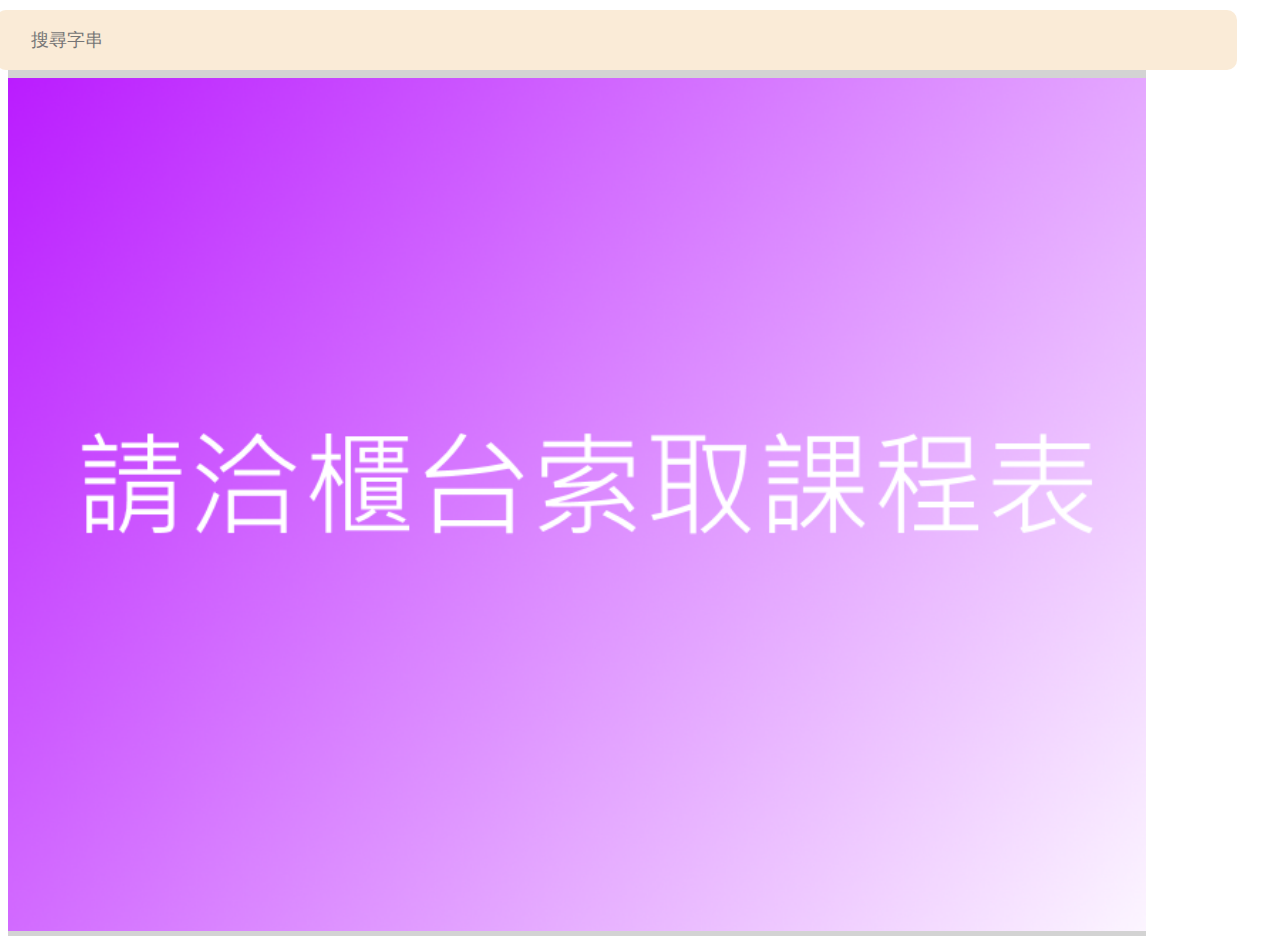
<file: index2.html>
<!DOCTYPE html>
<html>

<head>
  <title></title>
  <meta name="msapplication-tap-highlight" content="no" />

  <!--  using Noto Sans TC is added by Paul Kang-->
  <link href="https://fonts.googleapis.com/css?family=Noto+Sans+TC&display=swap" rel="stylesheet">

  <link href="https://kendo.cdn.telerik.com/2020.1.114/styles/kendo.common-nova.min.css" rel="stylesheet" />
  <link href="https://kendo.cdn.telerik.com/2020.1.114/styles/kendo.nova.min.css" rel="stylesheet" />
  <link href="https://kendo.cdn.telerik.com/2020.1.114/styles/kendo.mobile.nova.min.css" rel="stylesheet" />   

  <link href="css/courseStyle.css" rel="stylesheet" />
     
  <script src="https://code.jquery.com/jquery-1.12.4.min.js"></script>
  <script src="https://kendo.cdn.telerik.com/2020.1.114/js/kendo.all.min.js"></script>
  <script src="https://kendo.cdn.telerik.com/2020.1.114/js/kendo.timezones.min.js"></script>
  
  <link rel="stylesheet" href="css/loading.css" />
  <script src="js/loading.js"></script>    
</head>

<body id="bodyChat">
  <!-- Google Tag Manager -->
  <!-- remarked by Paul Kang
    <noscript>
      <iframe src="https://www.googletagmanager.com/ns.html?id=GTM-6X92" height="0" width="0" style="display: none; visibility: hidden"></iframe>
    </noscript>
    <script>(function(w, d, s, l, i) { w[l] = w[l] || []; w[l].push({ 'gtm.start': new Date().getTime(), event: 'gtm.js' }); var f = d.getElementsByTagName(s)[0], j = d.createElement(s), dl = l != 'dataLayer' ? '&l=' + l : ''; j.async = true; j.src = 'https://www.googletagmanager.com/gtm.js?id=' + i + dl; f.parentNode.insertBefore(j, f); })(window, document, 'script', 'dataLayer', 'GTM-6X92');</script>
  -->
  <!-- End Google Tag Manager -->

  <!-- 
    若設  data-use-native-scrolling="true"，則 非 mobile mode 可以捲動，但 mobile mode 顯示有問題。
    若沒設 data-use-native-scrolling="true"，則 非 mobile mode 無法捲動，但 mobile mode 正常可捲動。
    -->

  <style>
  
    .km-on-ios  .km-list > li { /*ListView 裡的 item*/
/*        background-color: rgb(250,250,250);*/
/*        background-color: white;*/
/*        border-radius:10px;*/
        margin: -0px;
    }

    
    .km-on-ios .km-header .km-navbar
    /* for data-title */
    {
      background-color: coralbl;
      /* deeppink; */
      font-size: 18px;
    }
      
    .km-on-ios .km-header .km-widget,
    .km-on-ios .km-header .km-view-title {
      color: white;
    }

    .NotoSansFont {
      font-family: 'Noto Sans TC'; 
    }
    
    .報名課程title {
      font-size: 18px;
      font-weight: bold;
      margin-left: 15px;

    }

    .課程名稱 {
      font-size: 18px;
      margin-left: 15px;

    }
    
    #calendar,
    #calendar .k-calendar-view,
    #calendar .k-content {
        width: 100%;
    }    
  </style>

<!--  <a class="k-icon k-i-search" style="position:absolute; top:50%; right:10px; z-index:1000";font-size:30px></a>-->
    
  <div data-role="view" data-title="聊天" style="font-family: 'Noto Sans TC'; height:85%" id="chatDiv" data-layout="" data-show="chatShow" data-init="initChatListView">
    <header data-role="header">
      <div data-role="navbar" id="normalChat" class="km-accent">

        <a data-align="left" data-role="button" href="" data-rel="" data-icon="back"></a>
        
        <span data-role="view-title"></span>
             
      </div>
    </header>

    <div id="已報名課程DivChat">       
    
      <div id="searchBarChat" style="margin-top:10px">
        <a class="k-icon k-i-search" style="font-size:20px; color:gray; margin-left:20px" ></a>    
          
        <input id="searchTextChat" style="font-size:18px; width:95%; height:50px; margin-left:-32px; border-style:none; background-color:antiquewhite; padding:5px;padding-left:35px; border-radius:10px" type="text" placeholder="搜尋字串" onchange="search已報名課程(this.value)" />
        
        <a id="serachClearChat" class="k-icon k-i-close" style="font-size:20px; color:gray; margin-left:-30px; margin-top:-4px" onclick="clearSearchTextChat()"></a>
        
        <script>
          var inputChat = document.getElementById('searchTextChat');
          inputChat.onkeydown = function() {
              var key = event.keyCode || event.charCode;
              if( key == 8 ){
                //console.log("backspace pressed", input.value);
                if (inputChat.value.length==1 /* length=1is tricky */) {
                  //console.log("empty");
                  search已報名課程("");
                }
              }
          };          
        </script>
      </div>
      
          
    <div data-role="modalview" id="modalview-img" style="width: 90%;">
  <!--
        <header data-role="header" >
            <div data-role="navbar" style="height:30px; background:#F5404C;">
                <span style="font-size:18px;float:left; margin-top:-7px; margin-left:45%" id="aaa">圖片</span>
                <a data-click="closeModalViewLogin" data-role="button" data-align="right">Close</a>
            </div>
        </header>
  -->
       <div style="background:lightgray" onclick="closeImg()">
         <a class="k-icon k-i-close" style="font-size:20px; float:right; margin:4px"></a> 
         <img src="../%E7%B4%A2%E5%8F%96%E8%AA%B2%E7%A8%8B%E8%A1%A8.png" style="width: 100%; height:100%;" />
      </div>

      <script>
        //$("#modalview-img").kendoMobileModalView("open")
        function closeImg(){
          $("#modalview-img").kendoMobileModalView("close")
        }
      </script>
    </div>
    

    
      <ul data-role="listview" data-source="chatDataSource" data-pull-to-refresh="true" data-template="chattemplate"  class="main-menu">

        <script type="text/x-kendo-template" id="chattemplate" >
          <a class="reply km-primary km-button-right"
            style="color: white" data-role="button"
            onclick="messageBtn('#:message編號#')" 
            id = "按鈕#: message編號 #"
          >按鈕</a>

          <div style="text-align:left;">
          <img src="#: message圖片 #" width="70" height="70" style="float:left;margin-right:10px;border-radius:50%"
            onclick="messageBtn('#: message圖片 #')"
          />          
          <p style="font-size:12px; color: gray; margin-top:-4px" id ='#: message編號 #'> #: message編號 # </p> 

          <p style="font-size:16px; color: darkslategray; text-align:left; background-color:beige; padding:5px; width:80%; border-radius:5px;" id ='msgContent#:message編號#'>#: message內容 #</p>

          <p style="font-size:12px; color: gray; float: left; margin-top:-8px;" id ='msgTime#: message編號#'>#: message時間 #</p>

          </div>

        </script>

      </ul>
     </div>
  </div>
  
<!--  <h2 style="position: absolute; bottom: 50; left: 0" id="deleteMeChat">aaa</h2>-->

  <script>
      console.log("aaa");
    
      chatDataSource = new kendo.data.DataSource({
        // 使用 data 的方法一
//          data: [
//            { "message編號": '0001',
//              "messageType": 'text',
//              "message內容": 'Hello',
//              "發送者":  'notMe',   
//              "message時間": '2021/05/13 10:59',
//              "message圖片":  '../btn.png',
//            },
//            { "message編號": '0002',
//              "messageType": 'img',         
//              "message內容": 'What can I help you? hdjkhdksa khjdaksljdlajsda kjdsalkdjladja kjldsldjalj',
//              "發送者":  'Me',   
//              "message時間": '2021/05/13 11:02',
//              "message圖片":  '../dog.png',
//            },               
//            
//          ],

        // 使用 data 的方法二, transport
        transport: {
          read: function (data) { getChatData(chatDataSource);  }
        },
      //  sort: {
      //    field: "課程名稱",
      //    dir: "asc"
      //  },
        requestStart: function () {
          kendo.ui.progress($("#loading"), true);
        },
        requestEnd: function () {
          kendo.ui.progress($("#loading"), false);
        },

        schema: {
          total: function () {
//            console.log("scheme total");
//            取得經緯度();    
            return 77;
          }
        },
        serverPaging: true,
        pageSize: 40,
        //group: { field: "section" }
      });
        
    function getChatData(data){
      console.log("getChatData");
      const messages = [
        { "message編號": '0001',
          "messageType": 'text',
          "message內容": 'Hello',
          "發送者":  'notMe',   
          "message時間": '2021/05/13 10:59',
          "message圖片":  '../btn.png',
        },
        { "message編號": '0002',
          "messageType": 'img',         
          "message內容": 'What can I help you? hdjkhdksa khjdaksljdlajsda kjdsalkdjladja kjldsldjalj',
          "發送者":  'Me',   
          "message時間": '2021/05/13 11:02',
          "message圖片":  '../dog.png',
        }, 
        { "message編號": '0003',
          "messageType": 'text',
          "message內容": 'I need to buy a car.',
          "發送者":  'notMe',   
          "message時間": '2021/05/13 11:28',
          "message圖片":  '../btn.png',
        },
        { "message編號": '0004',
          "messageType": 'img',         
          "message內容": 'What type of car do you wnat?',
          "發送者":  'Me',   
          "message時間": '2021/05/13 11:31',
          "message圖片":  '../dog.png',
        },   
        { "message編號": '0005',
          "messageType": 'text',
          "message內容": 'Hello',
          "發送者":  'notMe',   
          "message時間": '2021/05/13 10:59',
          "message圖片":  '../btn.png',
        },
        { "message編號": '0006',
          "messageType": 'img',         
          "message內容": 'What can I help you? hdjkhdksa khjdaksljdlajsda kjdsalkdjladja kjldsldjalj',
          "發送者":  'Me',   
          "message時間": '2021/05/13 11:02',
          "message圖片":  '../dog.png',
        }, 
        { "message編號": '0007',
          "messageType": 'text',
          "message內容": 'I need to buy a car.',
          "發送者":  'notMe',   
          "message時間": '2021/05/13 11:28',
          "message圖片":  '../btn.png',
        },
        { "message編號": '0008',
          "messageType": 'img',         
          "message內容": 'What type of car do you wnat?',
          "發送者":  'Me',   
          "message時間": '2021/05/13 11:31',
          "message圖片":  '../dog.png',
        },
        { "message編號": '0009',
          "messageType": 'text',
          "message內容": 'Hello',
          "發送者":  'notMe',   
          "message時間": '2021/05/13 10:59',
          "message圖片":  '../btn.png',
        },
        { "message編號": '0010',
          "messageType": 'img',         
          "message內容": 'What can I help you? hdjkhdksa khjdaksljdlajsda kjdsalkdjladja kjldsldjalj',
          "發送者":  'Me',   
          "message時間": '2021/05/13 11:02',
          "message圖片":  '../dog.png',
        }, 
        { "message編號": '0011',
          "messageType": 'text',
          "message內容": 'I need to buy a car.',
          "發送者":  'notMe',   
          "message時間": '2021/05/13 11:28',
          "message圖片":  '../btn.png',
        },
        { "message編號": '0012',
          "messageType": 'img',         
          "message內容": 'What type of car do you wnat?',
          "發送者":  'Me',   
          "message時間": '2021/05/13 11:31',
          "message圖片":  '../dog.png',
        },        
      ];     
    
      //console.log(messages);

      data.success(messages);
      
      for (var i=0; i< messages.length; i++){
        const msgLength = messages[i].message內容.length;
        //console.log(msgLength);

        //data.add(messages[i]);

        if (messages[i].發送者 == 'Me') {
          const msgId = "#msgContent"+messages[i].message編號;
          const msgTimeId = "#msgTime"+messages[i].message編號;


          $(msgId).css("text-align", "right");
          $(msgId).css("margin-left","20%");
          $(msgId).css("background", "aqua");
          $(msgTimeId).css("float","right");

        }
      }      
    }
    
    function messageBtn(messageId){
      console.log("message ", messageId);
      $("#modalview-img").kendoMobileModalView("open");
      
    }     
    
    function chatShow(){
      $("#ChatEnter").show();
      //console.log(chatDataSource.data());
      //getChatData(chatDataSource);
      
    }
  </script>

</body>

</html>
</file>
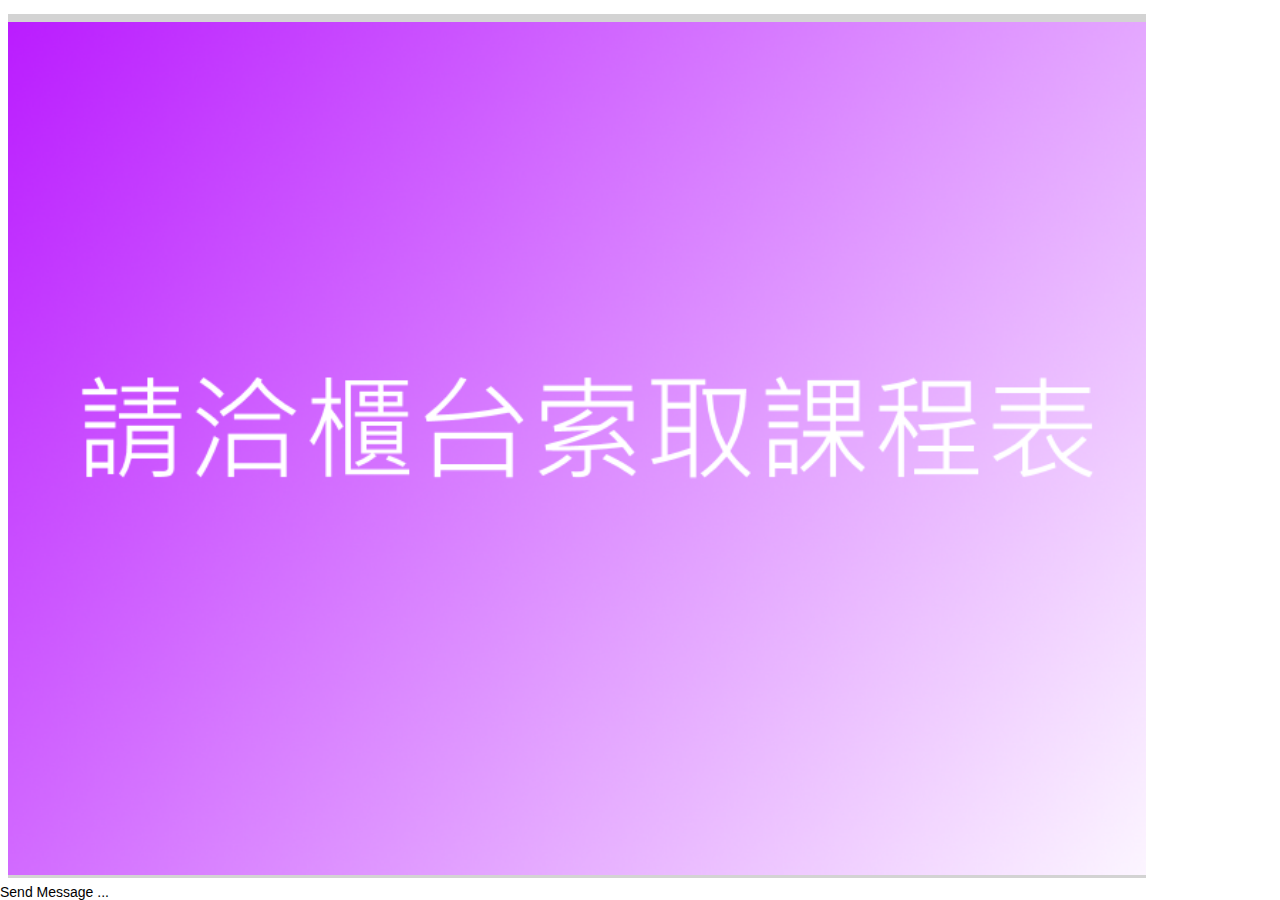
<file: 2-views/聊天.html>
<!DOCTYPE html>
<html>
<head>
  <style>html { font-size: 14px; font-family: Arial, Helvetica, sans-serif; }</style>
  <title></title>
  <link rel="stylesheet" href="https://kendo.cdn.telerik.com/2020.1.114/styles/kendo.common.min.css" />
  <link rel="stylesheet" href="https://kendo.cdn.telerik.com/2020.1.114/styles/kendo.default.min.css" />
  <link rel="stylesheet" href="https://kendo.cdn.telerik.com/2020.1.114/styles/kendo.mobile.all.min.css" />

  <script src="https://kendo.cdn.telerik.com/2020.1.114/js/jquery.min.js"></script>
  <script src="https://kendo.cdn.telerik.com/2020.1.114/js/kendo.all.min.js"></script>
    
</head>
<body>

  <style>
  </style>
  
  <div data-role="view" data-init="initData"  data-title="聊天" style="text-align: center;font-family: 'Noto Sans TC'" data-use-native-scrolling="true">
   
    <div id="聊天Div" onclick="console.log('bbb')">         
      <div>
        <ul id="messageTable"></ul>        
      </div> 
    </div>

  </div>
  
   <div style="position: absolute; bottom: 0; left:0">Send Message ...</div>
    
     
  <div data-role="modalview" id="modalview-img" style="width: 90%;">
<!--
      <header data-role="header" >
          <div data-role="navbar" style="height:30px; background:#F5404C;">
              <span style="font-size:18px;float:left; margin-top:-7px; margin-left:45%" id="aaa">圖片</span>
              <a data-click="closeModalViewLogin" data-role="button" data-align="right">Close</a>
          </div>
      </header>
-->
     <div style="background:lightgray;" onclick="closeImg()">
       <a class="k-icon k-i-close" style="font-size:20px; float:right; margin:4px"></a> 
       <img src="../%E7%B4%A2%E5%8F%96%E8%AA%B2%E7%A8%8B%E8%A1%A8.png" style="width: 100%; height:100%;" />
    </div>

    <script>
      //$("#modalview-img").kendoMobileModalView("open")
      function closeImg(){
        $("#modalview-img").kendoMobileModalView("close")
      }
    </script>
  </div>
    

  <script type="text/x-kendo-template" id="chattemplate" >
    <a class="reply km-primary km-button-right"
      style="color: white" data-role="button"
      onclick="messageBtn('#:message編號#')" 
      id = "按鈕#: message編號 #"
    >按鈕</a>

    <div style="text-align:left;">
    <img src="#: message圖片 #" width="70" height="70" style="float:left;margin-right:10px;border-radius:50%"
      onclick="messageBtn('#: message圖片 #')"
    />          
    <p style="font-size:12px; color: gray; margin-top:-4px" id ='#: message編號 #'> #: message編號 # </p>
    
    <p style="font-size:16px; color: darkslategray; text-align:left; background-color:beige; padding:5px; width:80%; border-radius:5px;" id ='msgContent#:message編號#'>#: message內容 #</p>
    
    <p style="font-size:12px; color: gray; float: left; margin-top:-8px;" id ='msgTime#: message編號#'>#: message時間 #</p>
    
    </div>

  </script>
  
  
  <script>
    //$("#toBottomChat").hide();
    
    var dataSource;
    console.log("enter 聊天.html");
        
    function initData(e) {
      console.log("initData");

      //initDataSource();
      dataSource = new kendo.data.DataSource({    
          data: [],
          schema: {
              total: function () { 
                return 77; }
          },            
          serverPaging: true,
          pageSize: 40
      });   
      
      $("#messageTable").kendoMobileListView({
          dataSource: dataSource,
          pullToRefresh: false,            
          template: $("#chattemplate").text(),        
      });

      //emptyDataSource()


      const messages = [
        { "message編號": '0001',
          "messageType": 'text',
          "message內容": 'Hello',
          "發送者":  'notMe',   
          "message時間": '2021/05/13 10:59',
          "message圖片":  '../btn.png',
        },
        { "message編號": '0002',
          "messageType": 'img',         
          "message內容": 'What can I help you? hdjkhdksa khjdaksljdlajsda kjdsalkdjladja kjldsldjalj',
          "發送者":  'Me',   
          "message時間": '2021/05/13 11:02',
          "message圖片":  '../dog.png',
        }, 
        { "message編號": '0003',
          "messageType": 'text',
          "message內容": 'I need to buy a car.',
          "發送者":  'notMe',   
          "message時間": '2021/05/13 11:28',
          "message圖片":  '../btn.png',
        },
        { "message編號": '0004',
          "messageType": 'img',         
          "message內容": 'What type of car do you wnat?',
          "發送者":  'Me',   
          "message時間": '2021/05/13 11:31',
          "message圖片":  '../dog.png',
        },   
        { "message編號": '0005',
          "messageType": 'text',
          "message內容": 'Hello',
          "發送者":  'notMe',   
          "message時間": '2021/05/13 10:59',
          "message圖片":  '../btn.png',
        },
        { "message編號": '0006',
          "messageType": 'img',         
          "message內容": 'What can I help you? hdjkhdksa khjdaksljdlajsda kjdsalkdjladja kjldsldjalj',
          "發送者":  'Me',   
          "message時間": '2021/05/13 11:02',
          "message圖片":  '../dog.png',
        }, 
        { "message編號": '0007',
          "messageType": 'text',
          "message內容": 'I need to buy a car.',
          "發送者":  'notMe',   
          "message時間": '2021/05/13 11:28',
          "message圖片":  '../btn.png',
        },
        { "message編號": '0008',
          "messageType": 'img',         
          "message內容": 'What type of car do you wnat?',
          "發送者":  'Me',   
          "message時間": '2021/05/13 11:31',
          "message圖片":  '../dog.png',
        },
        { "message編號": '0009',
          "messageType": 'text',
          "message內容": 'Hello',
          "發送者":  'notMe',   
          "message時間": '2021/05/13 10:59',
          "message圖片":  '../btn.png',
        },
        { "message編號": '0010',
          "messageType": 'img',         
          "message內容": 'What can I help you? hdjkhdksa khjdaksljdlajsda kjdsalkdjladja kjldsldjalj',
          "發送者":  'Me',   
          "message時間": '2021/05/13 11:02',
          "message圖片":  '../dog.png',
        }, 
        { "message編號": '0011',
          "messageType": 'text',
          "message內容": 'I need to buy a car.',
          "發送者":  'notMe',   
          "message時間": '2021/05/13 11:28',
          "message圖片":  '../btn.png',
        },
        { "message編號": '0012',
          "messageType": 'img',         
          "message內容": 'What type of car do you wnat?',
          "發送者":  'Me',   
          "message時間": '2021/05/13 11:31',
          "message圖片":  '../dog.png',
        },        
      ];      
      
      
      for (var i=0; i< messages.length; i++){
        const mesLength = messages[i].message內容.length;
        console.log(mesLength);
        
        dataSource.add(messages[i]);
        if (messages[i].發送者 == 'Me') {
          const msgId = "#msgContent"+messages[i].message編號;
          const msgTimeId = "#msgTime"+messages[i].message編號;


          $(msgId).css("text-align", "right");
          $(msgId).css("margin-left","20%");
          $(msgId).css("background", "aqua");
          $(msgTimeId).css("float","right");
          
        }
      }
      
      $("#messageTable>li").css("padding", "0px 14.837px");
         
    }
        
    function messageBtn(messageId){
      console.log("message ", messageId);
      $("#modalview-img").kendoMobileModalView("open")
    }  
  
    function emptyDataSource(){
      try {
        var numToDel = dataSource.lastRange().end;
        for (var i=0; i< numToDel; i++){
          var toDel = dataSource.at(0);
          dataSource.remove(toDel);
        }
      }catch(e){
        console.log(e);
      }
    }
    
  </script>


  <script>
      //var app = new kendo.mobile.Application(document.body, { skin: "nova" });
  </script>
</body>
</html>
</file>
<file: css/courseStyle.css>
@font-face {
    font-family: 'KendoMobileDemos';
    src: url('demos.eot');
    src: url('demos.eot?#iefix') format('embedded-opentype'),
         url('demos.woff') format('woff'),
         url('demos.ttf') format('truetype'),
         url('demos.svg') format('svg');
    font-weight: normal;
    font-style: normal;
}

/* Widgets icons font */
@font-face {
    font-family: 'widgets';
    src: url('widgets-v2.eot');
    src: url('widgets-v2.eot?#iefix') format('embedded-opentype'),
         url('widgets-v2.woff') format('woff'),
         url('widgets-v2.ttf') format('truetype'),
         url('widgets-v2.svg') format('svg');
    font-weight: normal;
    font-style: normal;
}

.km-nova .main-menu .km-list > li {
    padding: .74em .84em .86em .84em;
}

.km-nova .main-menu .km-list li > .km-listview-link {
    padding-left: 2.345em;
}

.main-menu .km-group-title .km-icon {
    display: inline-block;
    font-size: .9em;
    margin-left: -.1em;
    margin-right: .3em;
}

.main-menu .km-group-title .km-icon:after {
    font-family: "widgets";
    speak: none;
}

.km-icon.km-ActionSheet:after {
    content: '\e800';
}
.km-icon.km-Application:after  {
    content: '\e801';
}
.km-icon.km-ButtonGroup:after  {
    content: '\e80a';
}
.km-icon.km-Collapsilble:after  {
    content: '\e84a';
}
.km-icon.km-Drawer:after  {
    content: '\e812';
}
.km-icon.km-Button:after  {
    content: '\e809';
}
.km-icon.km-Forms:after  {
    content: '\e800';
}
.km-icon.km-Layout:after  {
    content: '\e819';
}
.km-icon.km-ListView:after  {
    content: '\e81f';
}
.km-icon.km-TabStrip:after  {
    content: '\e83b';
}
.km-icon.km-View:after  {
    content: '\e800';
}
.km-icon.km-ModalView:after  {
    content: '\e83c';
}
.km-icon.km-NavBar:after  {
    content: '\e823';
}
.km-icon.km-PopOver:after  {
    content: '\e829';
}
.km-icon.km-Scroller:after  {
    content: '\e830';
}
.km-icon.km-ScrollView:after  {
    content: '\e831';
}
.km-icon.km-SplitView:after  {
    content: '\e837';
}
.km-icon.km-Styling:after  {
    content: '\e80c';
}
.km-icon.km-Switch:after  {
    content: '\e839';
}
.km-icon.km-Touch:after  {
    content: '\e815';
}

#demos-search {
    visibility: visible;
    width: 14em;
    height: 1.8em;
    background: #6a6c71;
    border: 1px solid #74767a;
    color: white;
    padding-left: 1.7em;
    font-size: 1.1em;
    line-height: 1.2em;
}

#demos-search-container:before {
    font: normal 1em/.9em "Kendo UI";
    content: "\e21e";
    position: absolute;
    margin-top: .6em;
    margin-left: .6em;
}

#courseDiv .km-drawer-icon:before,
#courseDiv .km-drawer-icon:after {
    font: normal 1em/1em "KendoMobileDemos";
    content: "\e602";
}

#about .km-listview-link:after {
    content: '';
    box-shadow: none;
}

#about .km-listview-link:after {
    border: 0;
}

#about #external-resources a {
    display: block;
}

#about #external-resources a:after {
    font: normal .5em/.5em "KendoMobileDemos";
    content: "\e605";
    display: inline;
    position: absolute;
    right: 2.5em;
    top: 50%;
    margin: 0;
    -webkit-transform: none;
}

#about .km-leftitem img {
    margin-left: 1em;
}

#about .km-footer {
    font-size: .8em;
    background: transparent;
}

.navbar-hidden {
    display: none;
}

.km-nova .km-navbar .km-button[data-click="goToSourceCode"] {
  background-color: rgba(0,0,0,.3);
  padding: 0 .9em 0 .8em;
}

.km-nova .km-navbar .km-button[data-click="goToSourceCode"] span {
  height: 1.2em;
  font-size: 1.6em;
  vertical-align: middle;
}

#source-code-container {
    overflow: auto;
    -webkit-overflow-scrolling: touch;
    touch-action: initial;
    -webkit-user-select: initial;
    padding: 1em;
}

.km-source-code:before,
.km-source-code:after {
    content: '\e014';
}

pre {
    margin: 0;
}

.km-close:before,
.km-close:after {
    content: '\e038';
}

.k-mobile.km-phone [data-click="openDojo"] {
    display: none;
}

pre .nocode { background-color: transparent; color: #000; }
pre .str,                    /* string */
pre .atv { color: #2db245; } /* attribute value */
pre .kwd { color: #ff3399; } /* keyword */
pre .com { color: #9933cc; } /* comment */
pre .typ { color: #000; } /* type */
pre .lit { color: #0099ff; } /* literal */
pre .pun { color: #333; }    /* punctuation */
pre .pln { color: #3e526b; }    /* plaintext */
pre .tag { color: #3e526b; } /* html/xml tag */
pre .atn { color: #3e526b; } /* attribute name */
pre .dec { color: #3e526b; } /* decimal */

.navbar-hidden {
    display: none;
}

#source-code-button .km-text {
    font-size: 0.9em;
}

.km-phone .km-on-ios #source-code-button .km-text,
.km-phone .km-on-android #source-code-button .km-text {
    display: none;
}

.km-phone .km-on-ios #source-code-button .km-icon,
.km-phone .km-on-android #source-code-button .km-icon {
    margin-right: 0;
}

#source-code-container {
    overflow: auto;
    -webkit-overflow-scrolling: touch;
    touch-action: initial;
    -webkit-user-select: initial;
    padding: 1em;
}

.km-source-code:before,
.km-source-code:after {
    content: '\e014';
}

pre {
    margin: 0;
}

.km-close:before,
.km-close:after {
    content: '\e038';
}
</file>
<file: css/loading.css>
.spin-spinning {
    position: static;
    display: inline-block;
    opacity: 1;
}
.spin{
    position: fixed;
    top: 0;
    bottom: 0;
    left: 0;
    right: 0;
    width: 100vw;
    height: 80vh;
    display: flex;
    flex-direction: column;
    justify-content: center;
    align-items: center;
    background: rgba(255,255,255,0.7);
    -webkit-box-sizing: border-box;
    box-sizing: border-box;
    margin: 0;
    padding: 0;
    color: rgba(0,0,0,0.65);
    font-size: 14px;
    font-variant: tabular-nums;
    line-height: 1.5;
    -webkit-font-feature-settings: 'tnum';
    font-feature-settings: 'tnum';
    color: #ff4350; /* #1890ff; */
    text-align: center;
    vertical-align: middle;
    -webkit-transition: -webkit-transform .3s cubic-bezier(.78, .14, .15, .86);
    transition: -webkit-transform .3s cubic-bezier(.78, .14, .15, .86);
    transition: transform .3s cubic-bezier(.78, .14, .15, .86);
    transition: transform .3s cubic-bezier(.78, .14, .15, .86), -webkit-transform .3s cubic-bezier(.78, .14, .15, .86);
}
.spin-lg .spin-dot{
  
    font-size: 3.8rem;
    /*margin-bottom: 30%;*/
}
.spin-dot-spin {
    -webkit-transform: rotate(45deg);
    -ms-transform: rotate(45deg);
    transform: rotate(45deg);
    -webkit-animation: antRotate 1.2s infinite linear;
    animation: antRotate 1.2s infinite linear;
}
.spin-dot {
    position: relative;
    display: inline-block;
    font-size: 50px;
    width: 1em;
    height: 1em;
}
.spin-lg .spin-dot i {
    width: 1.35rem; /*dot size*/
    height: 1.35rem;
/*
    width: 0.35rem;
    height: 0.35rem;  
*/
}
.spin-dot-item:nth-child(1) {
    top: 0;
    left: 0;
    opacity: 0.47;
}
.spin-dot-item:nth-child(2) {
    top: 0;
    right: 0;
    opacity: 0.84;
    -webkit-animation-delay: .4s;
    animation-delay: .4s;
}
.spin-dot-item:nth-child(3) {
    right: 0;
    bottom: 0;
    opacity: 0.55;
    -webkit-animation-delay: .8s;
    animation-delay: .8s;
}
.spin-dot-item:nth-child(4) {
    bottom: 0;
    left: 0;
    opacity: 0.7;
    -webkit-animation-delay: 1.2s;
    animation-delay: 1.2s;
}
.spin-dot-item {
    position: absolute;
    display: block;
    width: 9px; 
    height: 9px;
    background-color: #ff4350; /* #1890ff; */
    border-radius: 100%;
    -webkit-transform: scale(.75);
    -ms-transform: scale(.75);
    transform: scale(.75);
    -webkit-transform-origin: 50% 50%;
    -ms-transform-origin: 50% 50%;
    transform-origin: 50% 50%;
    opacity: .3;
    -webkit-animation: antSpinMove 1s infinite linear alternate;
    animation: antSpinMove 1s infinite linear alternate;
}
.tips{
    font-size: 2.3rem;  
    font-family:'Noto Sans TC'; 
/*    font-size: 0.3rem;*/
    margin-bottom: 30%;
    margin-top: 0.5rem;
}
@keyframes antRotate{to{-webkit-transform:rotate(405deg)}}
</file>
